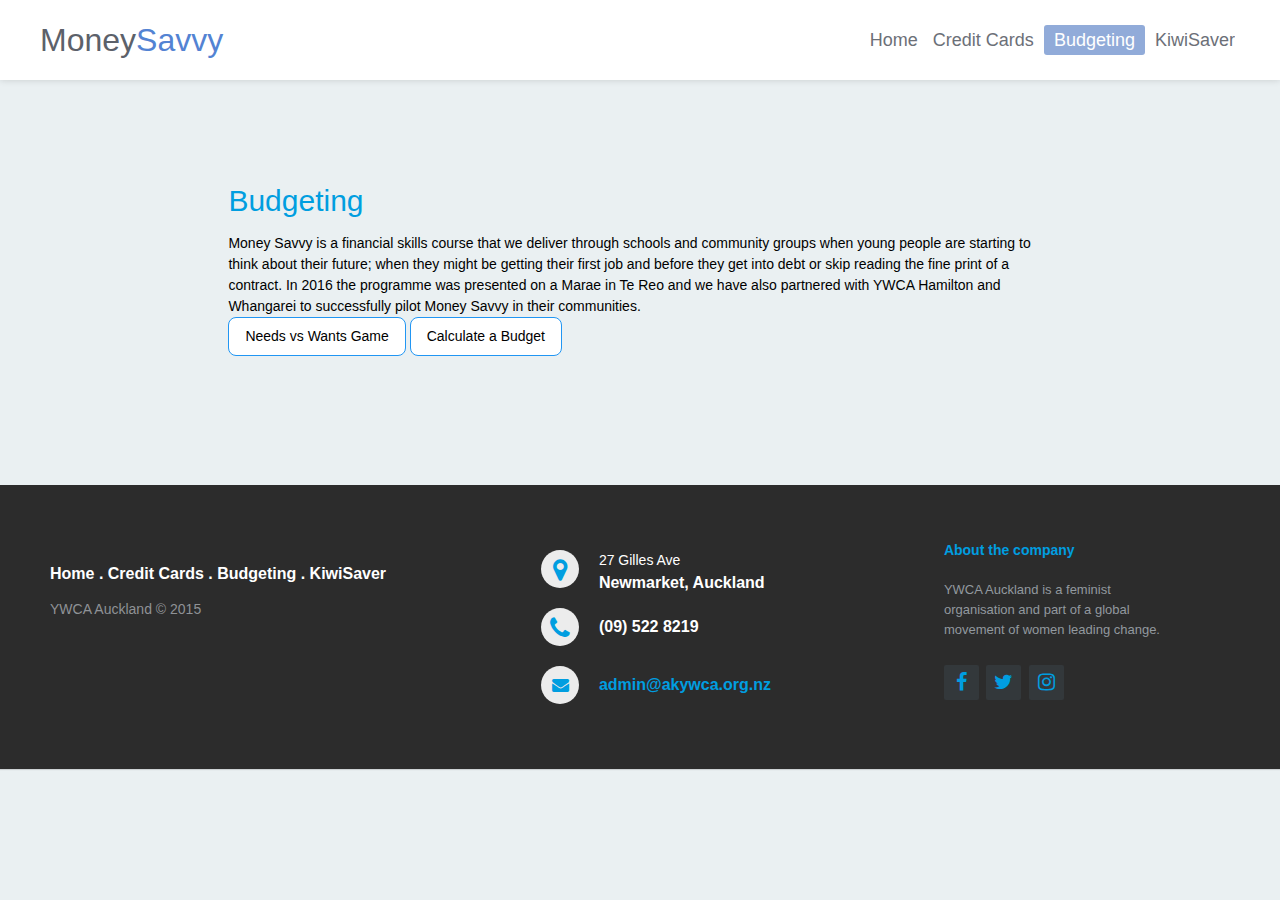
<file: Budgeting.html>
<!DOCTYPE html>
<html>
<head>
<link rel="stylesheet" type="text/css" href="./css/cssFile.css">
<link rel="stylesheet" href="https://www.w3schools.com/w3css/4/w3.css">
<link rel="stylesheet" href="https://cdnjs.cloudflare.com/ajax/libs/font-awesome/4.7.0/css/font-awesome.min.css">
<link rel="stylesheet" href="css/demo.css">
<link rel="stylesheet" href="css/footer-distributed-with-address-and-phones.css">
<link rel="stylesheet" href="css/header-basic-light.css">
<meta name="viewport" content="width=device-width, initial-scale=1">

<title>Money Savvy</title>
<style></style>

<style>
    .objects {
        display:inline-block;
        background-color: #51C1F2;
        border: rgb(255, 255, 255) 1px solid;
        width: 60px; 
        height: 50px;
        margin: 10px;
        padding: 8px;
        font-size: 12px;
        text-align: center;
        box-shadow: 2px 2px 2px #999;
        cursor: move;
        position: relative;
    }
    #need_zone {
        display:inline-block;
        background-color: #EEE; 
        border: #999 1px solid;
        width: 440px; 
        height: 300px;
        padding: 8px;
        font-size: 18px;
        position: absolute;
    }
    #want_zone {
        
        background-color: #EEE; 
        border: #999 1px solid;
        width: 440px; 
        height: 300px;
        padding: 8px;
        font-size: 18px;
    }
    #formbox {
        background-color: #EEE;
        display: inline-block;
        white-space: nowrap;
        vertical-align: top;
        border: #999 1px solid;
        width: 300px;
        height: 460px;
        padding: 8px;
        font-size: 14px;
    }
    #formbox1 {
        background-color: #EEE;
        display: inline-block;
        vertical-align: top;
        border: #999 1px solid;
        width: 300px;
        height: 460px;
        padding: 8px;
        font-size: 14px;
        overflow-wrap: break-word;
        word-wrap: break-word;
    }
    </style>
    <script>
    function _(id){
       return document.getElementById(id);	
    }
    var droppedIn = false;
    function drag_start(event) {
        event.dataTransfer.dropEffect = "move";
        event.dataTransfer.setData("text", event.target.getAttribute('id') );
        
    }
   
    function drag_drop(event) {
        event.preventDefault(); /* Prevent undesirable default behavior while dropping */
        var elem_id = event.dataTransfer.getData("text");
        event.target.appendChild( _(elem_id) );
        _(elem_id).style.backgroundColor =  '#51C1F2';
        //_(elem_id).removeAttribute("draggable");
        _(elem_id).style.cursor = "default";
        droppedIn = true;
    }
    function readZones(){
        for(var i=0; i < _("need_zone").children.length; i++){
            if((_("need_zone").children[i].id.includes("need") == true)) {
                _("need_zone").children[i].style.backgroundColor =  '#1EE37A';
            }
            else {
                _("need_zone").children[i].style.backgroundColor = '#FA5246';
            }
        }
        for(var i=0; i < _("want_zone").children.length; i++){
            if((_("want_zone").children[i].id.includes("want") == true)) {
                _("want_zone").children[i].style.backgroundColor = '#1EE37A';
            }
            else {
                _("want_zone").children[i].style.backgroundColor = '#FA5246';
            }
        }
    }
    function myFunction() {
        var x = document.getElementById("app");
        if (x.style.display === "none") {
            x.style.display = "block";
        } else {
            x.style.display = "none";
        }
    }
    function myFunction1() {
        var x = document.getElementById("app1");
        if (x.style.display === "none") {
            x.style.display = "block";
        } else {
            x.style.display = "none";
        }
    }
        function Calculate(){
            var income = document.getElementById("income").value;    
            var rent = document.getElementById("rent").value;    
            var foodHome = document.getElementById("foodHome").value;    
            var fastFood = document.getElementById("fastFood").value;    
            var transport = document.getElementById("transport").value;    
            var mobile = document.getElementById("mobile").value;    
            var movie = document.getElementById("movie").value;    
            var shopping = document.getElementById("shopping").value;  

            var validate= false;
  
                var necExTotal = Number(rent) + Number(foodHome) + Number(transport);
                var othExTotal = Number(fastFood) + Number(mobile) + Number(movie) + Number(shopping);
                var totalSpending = othExTotal+necExTotal;
                var unaccountedTotal = income-totalSpending;

                var necPerc = ((necExTotal/income) * 100).toFixed(1);
                var othPerc = ((othExTotal/income) * 100).toFixed(1);
                var savePerc = ((unaccountedTotal/income) * 100).toFixed(1);

                if (document.getElementById("income").value !=0 ) {
                    document.getElementById("budget").innerHTML = "You have an income of $"+income+". Currently $"+necExTotal+" ("+necPerc+"%) of this is considered necessary, $"+othExTotal+" ("+othPerc+"%) unnecessary, and the remaining $"+unaccountedTotal+" ("+savePerc+"%) unaccounted for. If you are able to cut your non-essential spending by just 20% you would be able to save an extra $"+othExTotal*0.2+" every week! This money could be put towards saving for a trip or something you want to buy.";
                } else {
                    alert("Please input a number for each section of the form");
                }
            }
        function ResetForm(){
            document.getElementById("budgetFormID").reset();
        }
    </script>


</head>

<header class="header-basic-light">
        <div class="header-limiter">
            <h1><a href="#">Money<span>Savvy</span></a></h1>
            <nav>
                <a href="./index.html">Home</a>
                <a href="./Creditcard.html">Credit Cards</a>
                <a href="./Budgeting.html"class="selected">Budgeting</a>
                <a href="./KiwiSaver.html">KiwiSaver</a>
            </nav>
        </div>
    </header>
    
<div class="body">
            <h2>Budgeting</h2>
            <p>Money Savvy is a financial skills course that we deliver through schools and community groups when young people  are starting to think about their future; when  they might be getting their first job and before  they get into debt or skip reading the fine print  of a contract.  In 2016 the programme was presented on a Marae in Te Reo and we have also partnered with YWCA  Hamilton and Whangarei to successfully pilot  Money Savvy in their communities.</p>     
            <button onclick="myFunction()" class="w3-btn w3-white w3-border w3-border-blue w3-round-large">Needs vs Wants Game</button>
            <button onclick="myFunction1()" class="w3-btn w3-white w3-border w3-border-blue w3-round-large">Calculate a Budget</button>
            
            <div class="app" id="app" style="display: none;">
                <h1 style="text-align:right;float:left;">Wants</h1>
                <h1 style="text-align:left;float:right;">Needs</h1>
                <hr style="clear:both;">
                <div class="appcolumn">
                    <div id="need_zone" ondragenter="drag_enter(event)" ondrop="drag_drop(event)" ondragover="return false" ondragleave="drag_leave(event)"></div>
                    <div id="want_zone" ondragenter="drag_enter(event)" ondrop="drag_drop(event)" ondragover="return false" ondragleave="drag_leave(event)"></div>
                   
                </div>
          
                <div class="appcolumn1">
                    <div id="need1" class="objects" draggable="true" ondragstart="drag_start(event)" ondragend="drag_end(event)">Rent</div>
                    <div id="need2" class="objects" draggable="true" ondragstart="drag_start(event)" ondragend="drag_end(event)">Food</div>
                    <div id="need3" class="objects" draggable="true" ondragstart="drag_start(event)" ondragend="drag_end(event)">Fuel</div>
                    <div id="need4" class="objects" draggable="true" ondragstart="drag_start(event)" ondragend="drag_end(event)">Travel</div>
                    <div id="want1" class="objects" draggable="true" ondragstart="drag_start(event)" ondragend="drag_end(event)">Phone</div>
                    <div id="want2" class="objects" draggable="true" ondragstart="drag_start(event)" ondragend="drag_end(event)">Laptop</div>
                    <div id="want3" class="objects" draggable="true" ondragstart="drag_start(event)" ondragend="drag_end(event)">Netflix</div>
                    <div id="want4" class="objects" draggable="true" ondragstart="drag_start(event)" ondragend="drag_end(event)">Spotify</div>
                    <br>
                    <a href="./Budgeting.html" button class="w3-btn w3-white w3-border w3-border-blue w3-round-large" onclick="myFunction()">Reset</a>
                    <button onclick="readZones()" class="w3-btn w3-white w3-border w3-border-blue w3-round-large">Check Answers</button>
                </div>
            </div>

        <div class="app1" id="app1" style="display: none;">
            <h2>Create a Weeky Budget</h2>
                <div id="formbox">
                    <div class="budgetForm" form action="./action_page.php">
                        <form id ="budgetFormID">
                            Your Income:<br>$
                            <input type="number" id="income" value="0"><br>
                            Rent:<br>$
                            <input type="number" id="rent" value="0"><br>
                            Food (at home):<br>$
                            <input type="number" id="foodHome" value="0"><br>
                            Food (fast food etc):<br>$
                            <input type="number" id="fastFood" value="0"><br>
                            Transport:<br>$
                            <input type="number" id="transport" value="0"><br>
                            Mobile plan:<br>$
                            <input type="number" id="mobile" value="0"><br>
                            Movies:<br>$
                            <input type="number" id="movie" value="0"><br>
                            Shopping:<br>$
                            <input type="number" id="shopping" value="0"><br><br>
                        </form>
                        <button onclick="Calculate()" class="w3-btn w3-white w3-border w3-border-blue w3-round-large">Calculate</button>
                        <button onclick="ResetForm()" class="w3-btn w3-white w3-border w3-border-blue w3-round-large">Reset</button>
                    </div>
                </div>
                <div id="formbox1">
                    Your Budget
                    <p id="budget"></p>
                </div>
            
     </div>
</div>
<footer class="footer-distributed">
        <div class="footer-left">
            <p class="footer-links">
                <a href="./index.html">Home</a>
                .
                <a href="./Creditcard.html">Credit Cards</a>
                .
                <a href="./Budgeting.html">Budgeting</a>
                .
                <a href="./KiwiSaver.html">KiwiSaver</a>
            </p>
            <p class="footer-company-name">YWCA Auckland &copy; 2015</p>
        </div>

        <div class="footer-center">
            <div>
                <i class="fa fa-map-marker"></i>
                <p><span>27 Gilles Ave</span> Newmarket, Auckland</p>
            </div>
            <div>
                <i class="fa fa-phone"></i>
                <p>(09) 522 8219</p>
            </div>
            <div>
                <i class="fa fa-envelope"></i>
                <p><a href="mailto:admin@akywca.org.nz">admin@akywca.org.nz</a></p>
            </div>
        </div>
        <div class="footer-right">
            <p class="footer-company-about">
                <span>About the company</span>
                YWCA Auckland is a feminist organisation and part of a global movement of women leading change. 
            </p>
            <div class="footer-icons">
                <a href="https://www.facebook.com/akywca/"><i class="fa fa-facebook"></i></a>
                <a href="https://twitter.com/ywcaauckland?lang=en"><i class="fa fa-twitter"></i></a>
                <a href="https://www.instagram.com/ywcaauckland/"><i class="fa fa-instagram"></i></a>
            </div>
        </div>
    </footer>

</body>
</html>
</file>
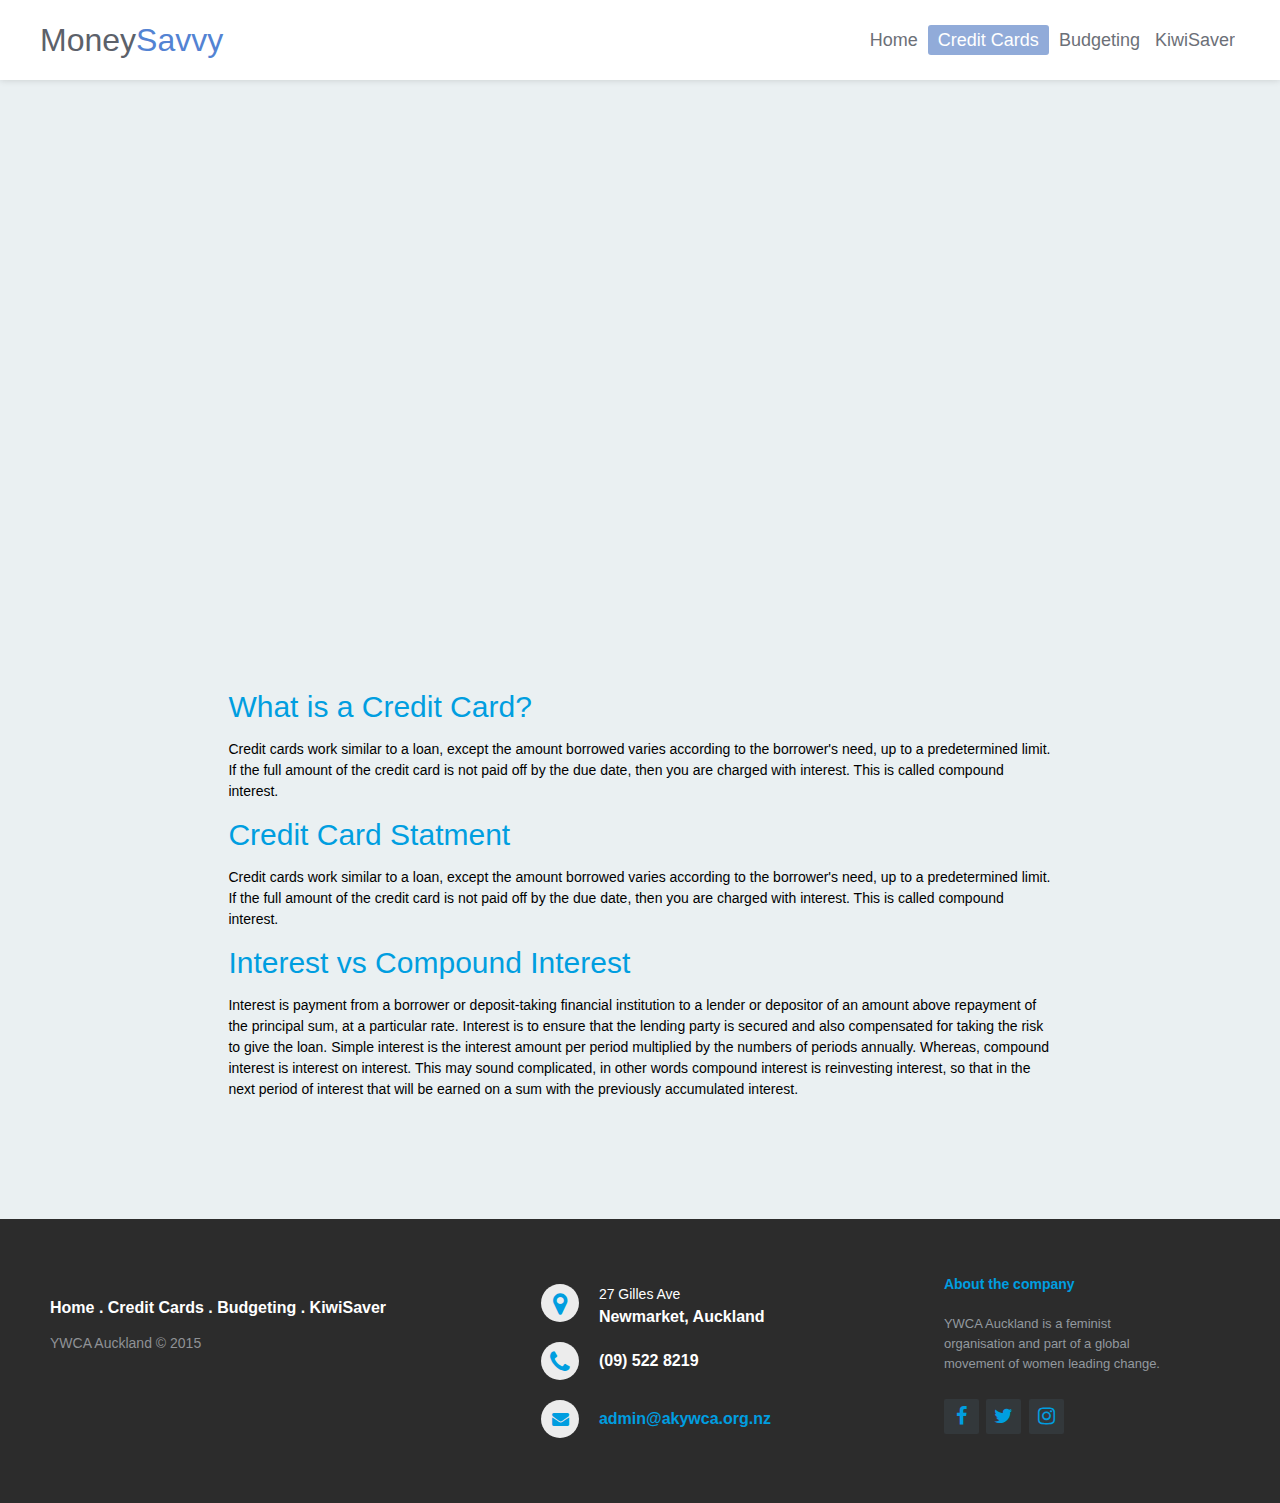
<file: Creditcard.html>
<!DOCTYPE html>
<html>
<head>
<link rel="stylesheet" type="text/css" href="./css/cssFile.css">
<link rel="stylesheet" href="https://www.w3schools.com/w3css/4/w3.css">
<link rel="stylesheet" href="css/demo.css">
<link rel="stylesheet" href="css/footer-distributed-with-address-and-phones.css">
<link rel="stylesheet" href="https://cdnjs.cloudflare.com/ajax/libs/font-awesome/4.7.0/css/font-awesome.min.css">
<link rel="stylesheet" href="css/header-basic-light.css">
<meta name="viewport" content="width=device-width, initial-scale=1">

<title>Money Savvy</title>
<style></style></head>

<header class="header-basic-light">

        <div class="header-limiter">
    
            <h1><a href="#">Money<span>Savvy</span></a></h1>
    
            <nav>
                <a href="./index.html">Home</a>
                <a href="./Creditcard.html"class="selected">Credit Cards</a>
                <a href="./Budgeting.html">Budgeting</a>
                <a href="./KiwiSaver.html">KiwiSaver</a>
            </nav>
        </div>
</header>

<div class="creditPage">
    <div class="body">
        <div class="video">
            <iframe width="100%" height="500" src="https://www.youtube.com/embed/oJtecS-DVkc" frameborder="0" allow="autoplay; encrypted-media" allowfullscreen></iframe>
        </div>

        <h2>What is a Credit Card?</h2>
        <p>Credit cards work similar to a loan, except the amount borrowed varies according to the borrower's need, up to a predetermined limit. If the full amount of the credit card is not paid off by the due date, then you are charged with interest. This is called compound interest.</p> 
        <h2>Credit Card Statment</h2>
        <p>Credit cards work similar to a loan, except the amount borrowed varies according to the borrower's need, up to a predetermined limit. If the full amount of the credit card is not paid off by the due date, then you are charged with interest. This is called compound interest.</p> 
        <h2>Interest vs Compound Interest</h2>
        <p>Interest is payment from a borrower or deposit-taking financial institution to a lender or depositor of an amount above repayment of the principal sum, at a particular rate. Interest is to ensure that the lending party is secured and also compensated for taking the risk to give the loan. Simple interest is the interest amount per period multiplied by the numbers of periods annually. Whereas, compound interest is interest on interest. This may sound complicated, in other words compound interest is reinvesting interest, so that in the next period of interest that will be earned on a sum with the previously accumulated interest.</p>
    </div>
    <footer class="footer-distributed">
            <div class="footer-left">
                <p class="footer-links">
                    <a href="./index.html">Home</a>
                    .
                    <a href="./Creditcard.html">Credit Cards</a>
                    .
                    <a href="./Budgeting.html">Budgeting</a>
                    .
                    <a href="./KiwiSaver.html">KiwiSaver</a>
                </p>
                <p class="footer-company-name">YWCA Auckland &copy; 2015</p>
            </div>
    
            <div class="footer-center">
                <div>
                    <i class="fa fa-map-marker"></i>
                    <p><span>27 Gilles Ave</span> Newmarket, Auckland</p>
                </div>
                <div>
                    <i class="fa fa-phone"></i>
                    <p>(09) 522 8219</p>
                </div>
                <div>
                    <i class="fa fa-envelope"></i>
                    <p><a href="mailto:admin@akywca.org.nz">admin@akywca.org.nz</a></p>
                </div>
            </div>
            <div class="footer-right">
                <p class="footer-company-about">
                    <span>About the company</span>
                    YWCA Auckland is a feminist organisation and part of a global movement of women leading change. 
                </p>
                <div class="footer-icons">
                    <a href="https://www.facebook.com/akywca/"><i class="fa fa-facebook"></i></a>
                    <a href="https://twitter.com/ywcaauckland?lang=en"><i class="fa fa-twitter"></i></a>
                    <a href="https://www.instagram.com/ywcaauckland/"><i class="fa fa-instagram"></i></a>
                </div>
            </div>
        </footer>
</body>
</html>
</file>
<file: css/cssFile.css>
/* Style the body */
body {
    font-family: Georgia;
    margin: 0;
    line-height:150%;
}

h2 {
  color: rgb(0, 158, 224);
}

h3 {
  color: rgb(255, 255, 255);
}

.logo {
  display: block;
  text-align: center;
  margin-top: 3%;
  margin-bottom: 3%;
}
/* Style the top navigation bar */  
.navbar {
    overflow: hidden;
    background-color: #333;

}


/* Style the navigation bar links */
.navbar a {

    float: left;
    display: block;
    color: #f2f2f2;
    text-align: center;
    padding: 14px 16px;
    text-decoration: none;
    font-size: 20px;
}

/* Change color on hover */
.navbar a:hover {
    background-color: #ddd;
    color: black;
}


.active {
  background-color: #4CAF50;
  color: white;
}

.navbar .icon {
  display: none;
}

@media screen and (max-width: 600px) {
  .navbar a:not(:first-child) {display: none;}
  .navbar a.icon {
    float: right;
    display: block;
  }
}

@media screen and (max-width: 600px) {
  .navbar.responsive {position: relative;}
  .navbar.responsive .icon {
    position: absolute;
    right: 0;
    top: 0;
  }
  .navbar.responsive a {
    float: none;
    display: block;
    text-align: left;
  }
}

.video {
  display: block;
  margin-left: auto;
  margin-right: auto;
  max-width: 900px;
}

.heading1 {
  text-align: left;
  margin-left: auto;
  margin-right: auto;
  max-width: 900px;
}
.body {
  text-align: left;
  padding: 3%; 
  margin-left: auto;
  margin-right: auto;
  max-width: 900px;


}

.heading2 {
  text-align: left;
  margin-left: auto;
  margin-right: auto;
  max-width: 900px;
}

.w3-btn {
  margin-bottom:10px;
}

.button {
  background-color: rgb(226, 7,122);
  border: none;
  color: white;
  padding: 12px 30px;
  text-align: center;
  text-decoration: none;
  font-size: 16px;
}

.row {
  text-align: left;
  max-width: 900px;
  margin-left: auto;
  margin-right: auto;
} 
.column {
  float: left;
  width: 33.33%;
  padding: 10px;
  max-width: 280px;
  margin-left: auto;
  margin-right: auto;
}

@media screen and (max-width: 600px) {
  .column {
      width: 100%;
  }
}
/* Clear floats after the columns */
.row:after {
  content: "";
  display: table;
  clear: both;
}

/* Slideshow container */
.slideshow-container {
  max-width: 900px;
  position: relative;
  margin: auto;
}

/* Hide the images by default */
.mySlides {
    display: none;
}

/* Next & previous buttons */
.prev, .next {
  cursor: pointer;
  position: absolute;
  top: 50%;
  width: auto;
  margin-top: -22px;
  padding: 16px;
  color: white;
  font-weight: bold;
  font-size: 18px;
  transition: 0.6s ease;
  border-radius: 0 3px 3px 0;
}


/* Position the "next button" to the right */
.next {
  right: 0;
  border-radius: 3px 0 0 3px;
}

/* On hover, add a black background color with a little bit see-through */
.prev:hover, .next:hover {
  background-color: rgba(0,0,0,0.8);
}


/* The dots/bullets/indicators */
.dot {
  cursor:pointer;
  height: 15px;
  width: 15px;
  margin: 0 2px;
  background-color: #bbb;
  border-radius: 50%;
  display: inline-block;
  transition: background-color 0.6s ease;
}

.active, .dot:hover {
  background-color: #717171;
}

footer {
    margin-top: 2%;
    background-color: rgb(226, 7,122);
    padding-bottom: 3%;
    padding-top: 5px;
    color: rgb(255, 255, 255);
    bottom: 0px;
}
 .rowfooter {
  text-align: left;
  max-width: 900px;
  margin-left: auto;
  margin-right: auto;
  padding-left: 90px;
} 
.column3 {
  text-align: left; 
  float: left;
  width: 33.33%;
  padding: 10px;
  max-width: 250px;

  margin-left: auto;
  margin-right: auto;
}

.rowfooter:after {
  content: "";
  display: table;
  clear: both;
}

  .app {
    text-align: center;
  }
</file>
<file: css/demo.css>
@import url('http://fonts.googleapis.com/css?family=Open+Sans:400,700');

*{
	padding:0;
	margin:0;
}

html{
	background-color: #eaf0f2;
}

body{
	font:14px/1.5 Arial, Helvetica, sans-serif;
}

header{
	text-align: center;
	padding-top: 100px;
	margin-bottom:50px;
}

header h1{
	font: normal 32px Helvetica;
	color: rgb(0, 158, 224);
	padding-bottom: 16px;
}

header h2{
	color: #F05283;
}

header h2 a{
	color:inherit;
	text-decoration: none;
	display: inline-block;
	border: 1px solid #F05283;
	padding: 10px 15px;
	border-radius: 3px;
	font: bold 14px/1 'Open Sans', sans-serif;
	text-transform: uppercase;
}

header h2 a:hover{
	background-color:#F05283;
	transition:0.2s;
	color:#fff;
}

header ul {
	max-width: 600px;
	margin: 60px auto 0;
}

header ul a{
	text-decoration: none;
	color: #FFF;
	text-align: left;
	background-color: #B9C1CA;
	padding: 10px 16px;
	border-radius: 2px;
	opacity: 0.8;
	font-size: 16px;
	display: inline-block;
	margin: 4px;
	line-height: 1;
	outline: none;

	transition: 0.2s ease;
}

header ul li a.active{
	background-color: #66B650;
	pointer-events: none;
}

header ul li a:hover {
	opacity: 1;
}

header ul{
	list-style: none;
	padding: 0;
}

header ul li{
	display: inline-block;
}


/* In our demo, the footers are fixed to the bottom of the page */

footer{
    position: relative;
}

@media (max-height:800px){
	footer { position: static; }
	header { padding-top:40px; }
}

/* For the headers to look good, be sure to reset the margin and padding of the body */

body {
	margin:0;
	padding:0;
	min-height: 400px;
	margin-bottom: 200px;
}
</file>
<file: css/footer-distributed-with-address-and-phones.css>
.footer-distributed{
	background-color: #2c2c2c;
	box-shadow: 0 1px 1px 0 rgba(0, 0, 0, 0.12);
	box-sizing: border-box;
	width: 100%;
	text-align: left;
	font: bold 16px sans-serif;

	padding: 55px 50px;
	margin-top: 80px;
}

.footer-distributed .footer-left,
.footer-distributed .footer-center,
.footer-distributed .footer-right{
	display: inline-block;
	vertical-align: top;
}

/* Footer left */

.footer-distributed .footer-left{
	width: 40%;
}

/* The company logo */

.footer-distributed h3{
	color:  #ffffff;
	font: normal 36px 'Cookie', cursive;
	margin: 0;
}

.footer-distributed h3 span{
	color:  rgb(0, 158, 224);
}

/* Footer links */

.footer-distributed .footer-links{
	color:  #ffffff;
	margin: 20px 0 12px;
	padding: 0;
}

.footer-distributed .footer-links a{
	display:inline-block;
	line-height: 1.8;
	text-decoration: none;
	color:  inherit;
}

.footer-distributed .footer-company-name{
	color:  #8f9296;
	font-size: 14px;
	font-weight: normal;
	margin: 0;
}

/* Footer Center */

.footer-distributed .footer-center{
	width: 35%;
}

.footer-distributed .footer-center i{
	background-color:  #ececec;
	color: rgb(0, 158, 224);
	font-size: 25px;
	width: 38px;
	height: 38px;
	border-radius: 50%;
	text-align: center;
	line-height: 42px;
	margin: 10px 15px;
	vertical-align: middle;
}

.footer-distributed .footer-center i.fa-envelope{
	font-size: 17px;
	line-height: 38px;
}

.footer-distributed .footer-center p{
	display: inline-block;
	color: #ffffff;
	vertical-align: middle;
	margin:0;
}

.footer-distributed .footer-center p span{
	display:block;
	font-weight: normal;
	font-size:14px;
	line-height:2;
}

.footer-distributed .footer-center p a{
	color:  rgb(0, 158, 224);
	text-decoration: none;;
}


/* Footer Right */

.footer-distributed .footer-right{
	width: 20%;
}

.footer-distributed .footer-company-about{
	line-height: 20px;
	color:  #92999f;
	font-size: 13px;
	font-weight: normal;
	margin: 0;
}

.footer-distributed .footer-company-about span{
	display: block;
	color:  rgb(0, 158, 224);
	font-size: 14px;
	font-weight: bold;
	margin-bottom: 20px;
}

.footer-distributed .footer-icons{
	margin-top: 25px;
}

.footer-distributed .footer-icons a{
	display: inline-block;
	width: 35px;
	height: 35px;
	cursor: pointer;
	background-color:  #33383b;
	border-radius: 2px;

	font-size: 20px;
	color: rgb(0, 158, 224);
	text-align: center;
	line-height: 35px;

	margin-right: 3px;
	margin-bottom: 5px;
}

/* If you don't want the footer to be responsive, remove these media queries */

@media (max-width: 880px) {

	.footer-distributed{
		font: bold 14px sans-serif;
	}

	.footer-distributed .footer-left,
	.footer-distributed .footer-center,
	.footer-distributed .footer-right{
		display: block;
		width: 100%;
		margin-bottom: 40px;
		text-align: center;
	}

	.footer-distributed .footer-center i{
		margin-left: 0;
	}

}

/* For the headers to look good, be sure to reset the margin and padding of the body */

body {
	margin:0;
	padding:0;
}
</file>
<file: css/header-basic-light.css>
.header-basic-light{
	padding: 20px 40px;
	box-sizing:border-box;
	box-shadow: 0 0 7px 0 rgba(0, 0, 0, 0.15);
	height: 80px;
	background-color: #fff;
}

.header-basic-light .header-limiter {
	max-width: 1200px;
	text-align: center;
	margin: 0 auto;
}

/* Logo */

.header-basic-light .header-limiter h1{
	float: left;
	font: normal 32px Helvetica Neue, Georgia, Arial;
	line-height: 40px;
	margin: 0;
}

.header-basic-light .header-limiter h1 span {
	color: #5383d3;
}

/* The header links */

.header-basic-light .header-limiter a {
	color: #5c616a;
	text-decoration: none;
}

.header-basic-light .header-limiter nav{
	font:18px Arial;
	line-height: 40px;
	float: right;
}

.header-basic-light .header-limiter nav a{
	display: inline-block;
	padding: 0 5px;
	opacity: 0.9;
	text-decoration:none;
	color: #5c616a;
	line-height:1;
}

.header-basic-light .header-limiter nav a.selected {
	background-color: #86a3d5;
	color: #ffffff;
	border-radius: 3px;
	padding:6px 10px;
}

/* Making the header responsive. */

@media all and (max-width: 600px) {

	.header-basic-light {
		padding: 20px 0;
		height: 85px;
	}

	.header-basic-light .header-limiter h1 {
		float: none;
		margin: -8px 0 10px;
		text-align: center;
		font-size: 24px;
		line-height: 1;
	}

	.header-basic-light .header-limiter nav {
		line-height: 1;
		float:none;
	}

	.header-basic-light .header-limiter nav a {
		font-size: 13px;
	}

}

/* For the headers to look good, be sure to reset the margin and padding of the body */

body {
	margin:0;
	padding:0;
}
</file>
